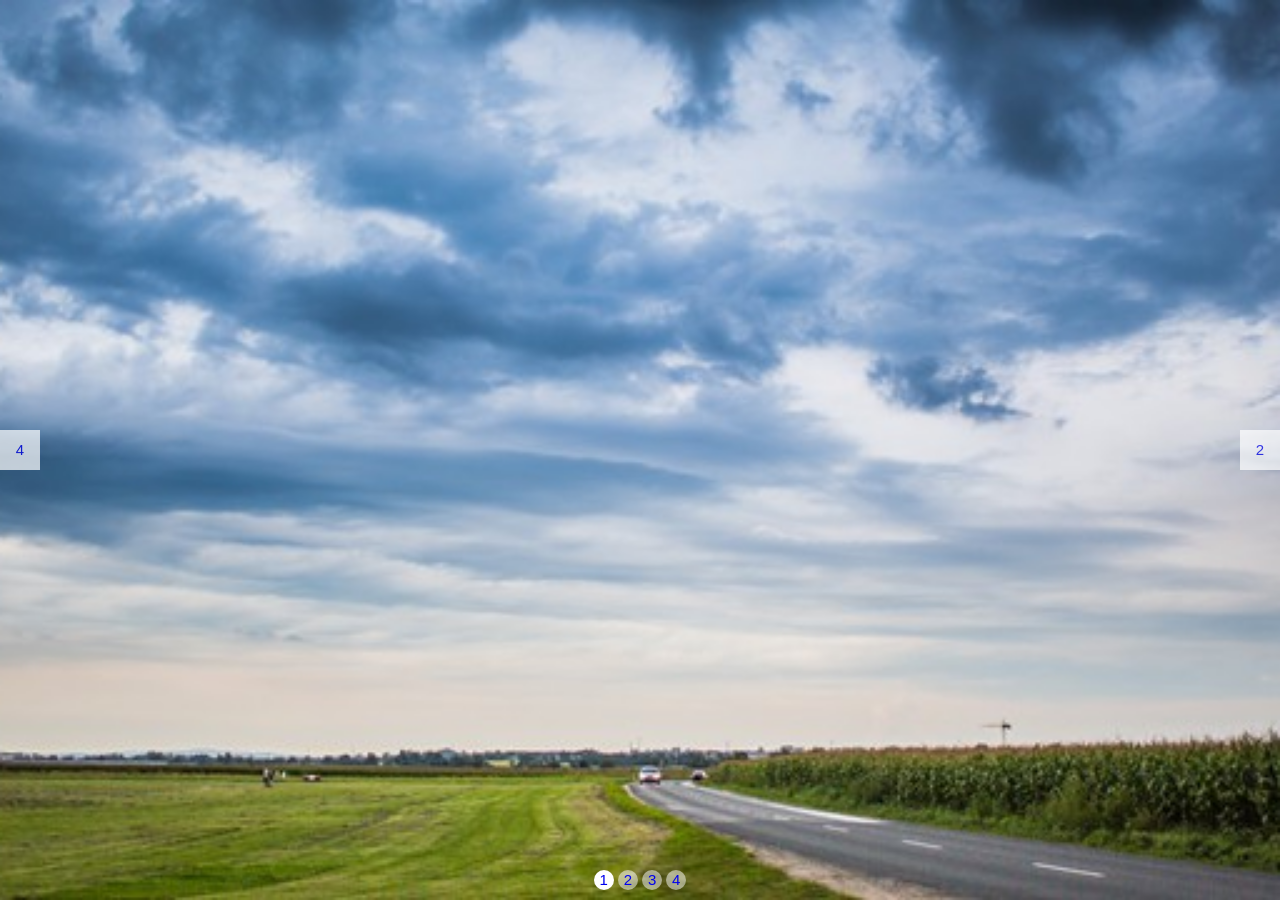
<file: index.html>
<!DOCTYPE html>
<html lang="en">
<head>
    <meta charset="UTF-8">
    <meta http-equiv="X-UA-Compatible" content="IE=edge">
    <meta name="viewport" content="width=device-width, initial-scale=1.0">
    <link rel="stylesheet" type="text/css" href="sliderstyle.css">
    <title>Document</title>
</head>
<body>
    <div class="CSSgal">

        <s id="s1"></s> 
        <s id="s2"></s>
        <s id="s3"></s>
        <s id="s4"></s>
      
        <div class="slider">
          <div style="background-image:url('slider1.jpg');"></div>
          <div style="background-image:url('slider2.jpg');"></div>
          <div style="background-image:url('slider3.jpg');"></div>
          <div style="background-image:url('slider4.jpg');"></div>
        </div>
        
        <div class="prevNext">
          <div><a href="#s4">4</a><a href="#s2">2</a></div>
          <div><a href="#s1">1</a><a href="#s3">3</a></div>
          <div><a href="#s2">2</a><a href="#s4">4</a></div>
          <div><a href="#s3">3</a><a href="#s1">1</a></div>
        </div>
      
        <div class="bullets">
          <a href="#s1">1</a>
          <a href="#s2">2</a>
          <a href="#s3">3</a>
          <a href="#s4">4</a>
        </div>
      
      </div>
      

</body>
</html>
</file>
<file: sliderstyle.css>
html, body{height:100%;}
body{font:15px/1 sans-serif; margin:0;}


.CSSgal{
  position: relative;
  overflow: hidden;
  height:   100%; /* Or set a fixed height */
}

/* SLIDER */
.CSSgal .slider{
  height:      100%;
  white-space: nowrap;
  font-size:   0;
  transition:  0.8s;
}

/* SLIDES */
.CSSgal .slider > *{
  font-size:       1rem;
  display:         inline-block;
  vertical-align:  top;
  height:          100%;
  width:           100%;
  background:      none 50% no-repeat;
  background-size: cover;
}

/* PREV/NEXT, CONTAINERS & ANCHORS */
.CSSgal .prevNext{
  position: absolute;
  z-index:  1;
  top:      50%;
  width:    100%;
  height:   0;
}
.CSSgal .prevNext > div+div{
  visibility: hidden; /* Hide all but first P/N container */
} 
.CSSgal .prevNext a{
  background:  #fff;
  position:    absolute;
  width:       40px;
  height:      40px;
  line-height: 40px;
  text-align:  center;
  opacity:     0.7;
  text-decoration:   none;
  -webkit-transform: translateY( -50% );
          transform: translateY( -50% );
}
.CSSgal .prevNext a:hover{
  opacity: 1;
}
.CSSgal .prevNext a+a{
  right: 0px;
}

/* NAVIGATION */
.CSSgal .bullets{
  position:   absolute;
  z-index:    2;
  bottom:     0;
  padding:    10px 0;
  width:      100%;
  text-align: center;
}
.CSSgal .bullets > a{
  display:         inline-block;
  width:           20px;
  height:          20px;
  line-height:     20px;
  text-decoration: none;
  text-align:      center;
  border-radius:   50%;
  background:      rgba(255,255,255,1);
}
.CSSgal .bullets > a+a{
  background: rgba(255,255,255,0.5); /* Dim all but first */
}
.CSSgal .bullets > a:hover{
  background: rgba(0,255,255,0.9);
}

/* ACTIVE NAVIGATION ANCHOR */
.CSSgal >s:target ~ .bullets >* { background: rgba(255,255,255,0.5); }
#s1:target ~ .bullets >*:nth-child(1){ background: rgba(255,255,255,  1); }
#s2:target ~ .bullets >*:nth-child(2){ background: rgba(255,255,255,  1); }
#s3:target ~ .bullets >*:nth-child(3){ background: rgba(255,255,255,  1); }
#s4:target ~ .bullets >*:nth-child(4){ background: rgba(255,255,255,  1); }

/* PREV/NEXT CONTAINERS VISIBILITY */
.CSSgal >s:target ~ .prevNext >* { visibility:  hidden; }
#s1:target ~ .prevNext >*:nth-child(1){ visibility: visible; }
#s2:target ~ .prevNext >*:nth-child(2){ visibility: visible; }
#s3:target ~ .prevNext >*:nth-child(3){ visibility: visible; }
#s4:target ~ .prevNext >*:nth-child(4){ visibility: visible; }

/* SLIDER ANIMATION POSITIONS */
#s1:target ~ .slider{ transform: translateX(   0%); -webkit-transform: translateX(   0%); }
#s2:target ~ .slider{ transform: translateX(-100%); -webkit-transform: translateX(-100%); }
#s3:target ~ .slider{ transform: translateX(-200%); -webkit-transform: translateX(-200%); }
#s4:target ~ .slider{ transform: translateX(-300%); -webkit-transform: translateX(-300%); }
</file>
